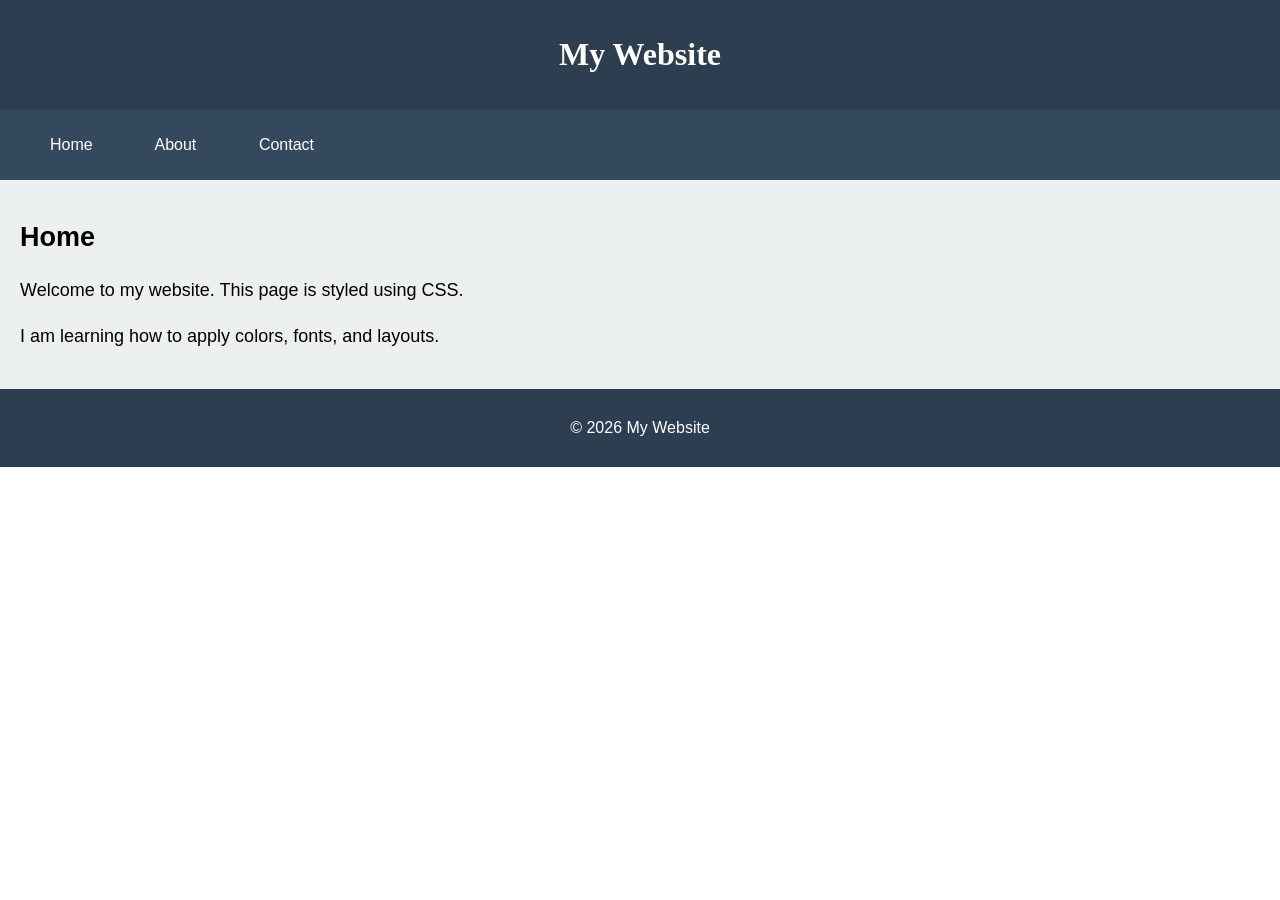
<file: index.html>
<!DOCTYPE html>
<html lang="en">
<head>
    <meta charset="UTF-8">
    <title>Home Page</title>
    <link rel="stylesheet" href="style.css">
</head>
<body>

<header>
    <h1>My Website</h1>
</header>

<nav>
    <ul>
        <li><a href="index.html">Home</a></li>
        <li><a href="about.html">About</a></li>
        <li><a href="contact.html">Contact</a></li>
    </ul>
</nav>

<main>
    <h2>Home</h2>
    <p>Welcome to my website. This page is styled using CSS.</p>
    <p>I am learning how to apply colors, fonts, and layouts.</p>
</main>

<footer>
    <p>© 2026 My Website</p>
</footer>

</body>
</html>
</file>
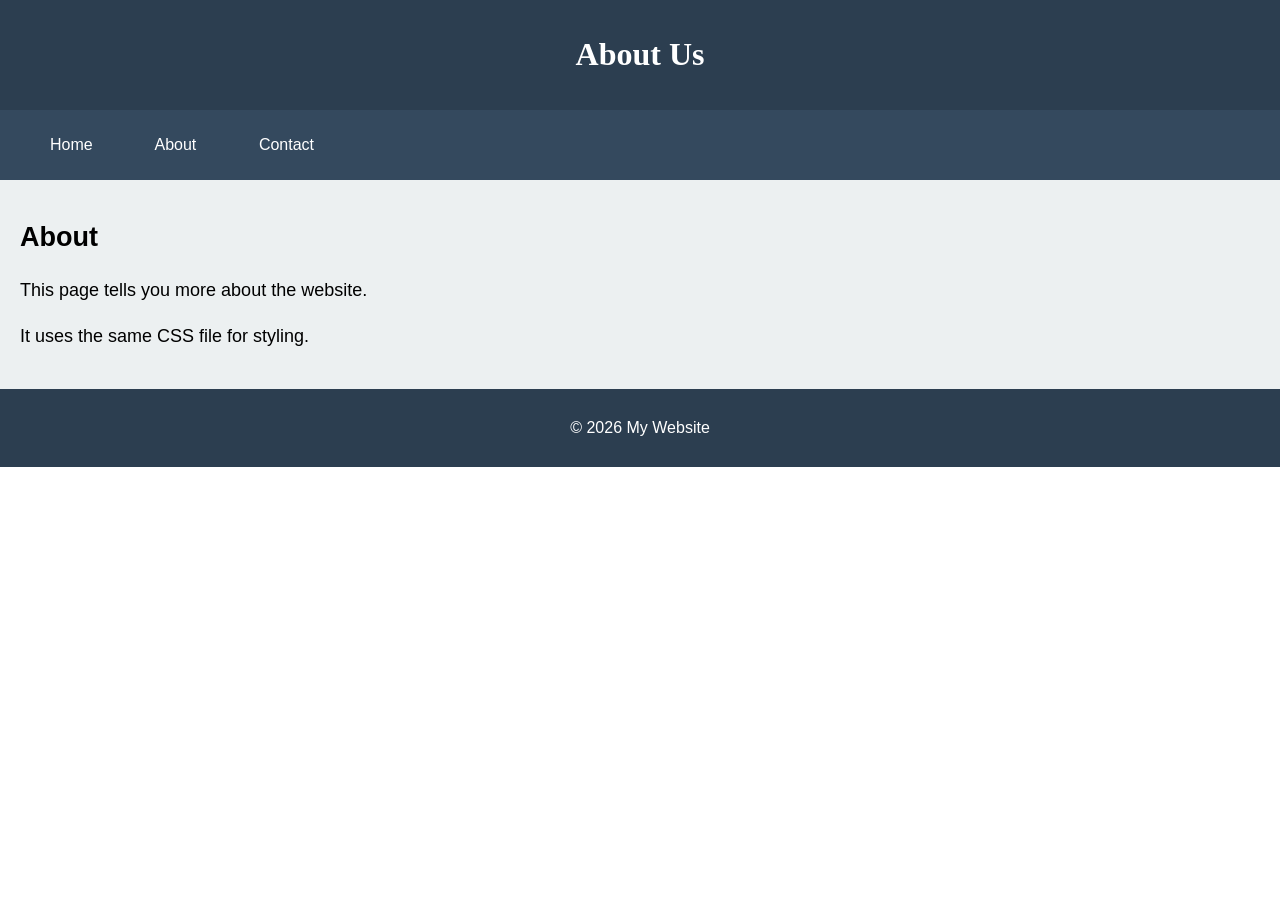
<file: about.html>
<!DOCTYPE html>
<html lang="en">
<head>
    <meta charset="UTF-8">
    <title>About Page</title>
    <link rel="stylesheet" href="style.css">
</head>
<body>

<header>
    <h1>About Us</h1>
</header>

<nav>
    <ul>
        <li><a href="index.html">Home</a></li>
        <li><a href="about.html">About</a></li>
        <li><a href="contact.html">Contact</a></li>
    </ul>
</nav>

<main>
    <h2>About</h2>
    <p>This page tells you more about the website.</p>
    <p>It uses the same CSS file for styling.</p>
</main>

<footer>
    <p>© 2026 My Website</p>
</footer>

</body>
</html>
</file>
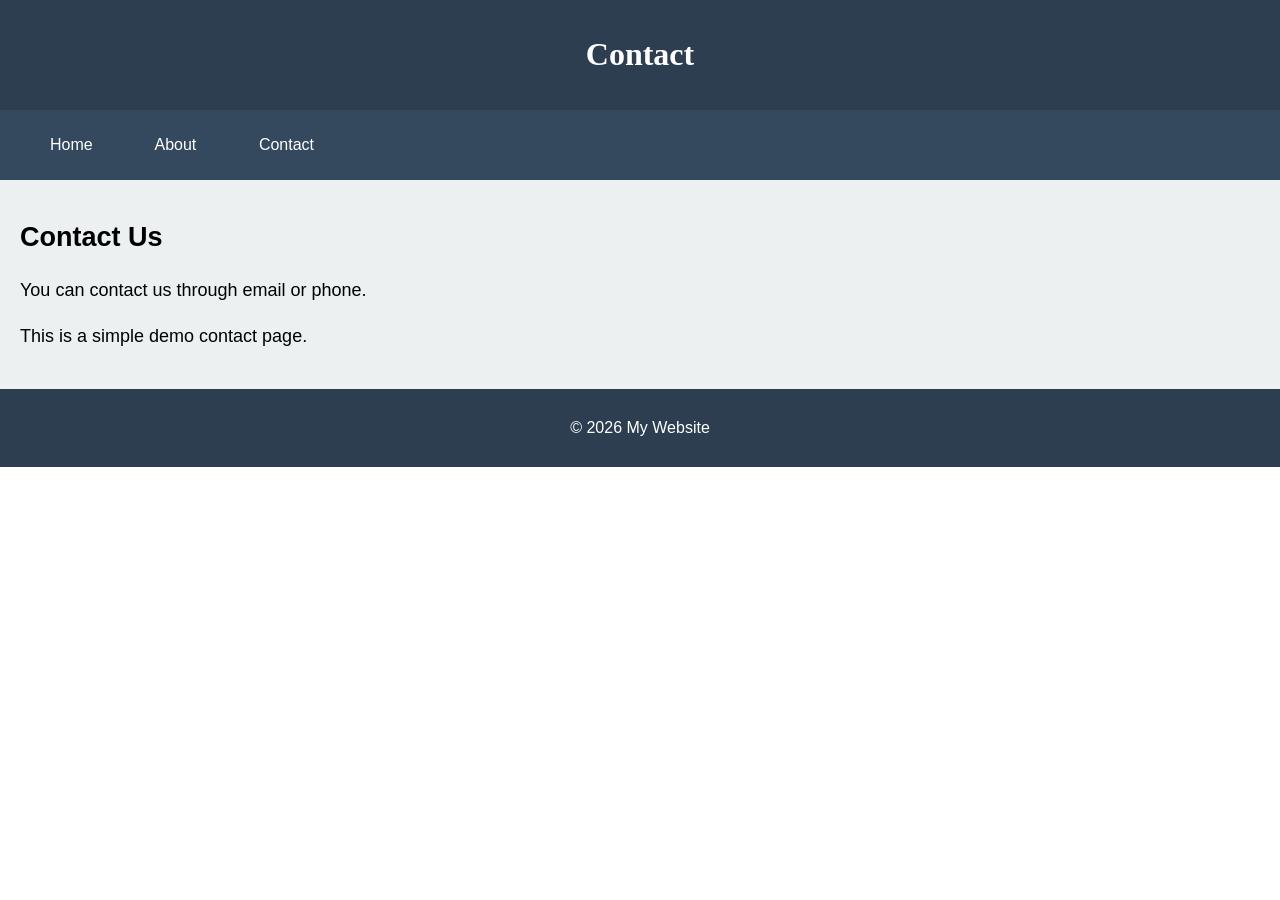
<file: contact.html>
<!DOCTYPE html>
<html lang="en">
<head>
    <meta charset="UTF-8">
    <title>Contact Page</title>
    <link rel="stylesheet" href="style.css">
</head>
<body>

<header>
    <h1>Contact</h1>
</header>

<nav>
    <ul>
        <li><a href="index.html">Home</a></li>
        <li><a href="about.html">About</a></li>
        <li><a href="contact.html">Contact</a></li>
    </ul>
</nav>

<main>
    <h2>Contact Us</h2>
    <p>You can contact us through email or phone.</p>
    <p>This is a simple demo contact page.</p>
</main>

<footer>
    <p>© 2026 My Website</p>
</footer>

</body>
</html>
</file>
<file: style.css>
/* BODY */
body {
    font-family: Arial, sans-serif;
    font-size: 16px;
    margin: 0;
}

/* HEADER */
header {
    background-color: #2c3e50;
    padding: 15px;
}

/* NAV */
nav {
    background-color: #34495e;
    padding: 10px;
}

/* LIST ITEMS */
li {
    display: inline-block;
    width: 100px;
}

/* LINKS */
a {
    color: white;
    text-decoration: none;
}

/* MAIN */
main {
    background-color: #ecf0f1;
    font-size: 18px;
    padding: 20px;
}

/* FOOTER */
footer {
    background-color: #2c3e50;
    color: white;
    text-align: center;
    padding: 10px;
}

/* H1 */
h1 {
    text-align: center;
    font-family: Georgia, serif;
    color: white;
}

/* PARAGRAPH */
p {
    line-height: 1.6;
}
</file>
